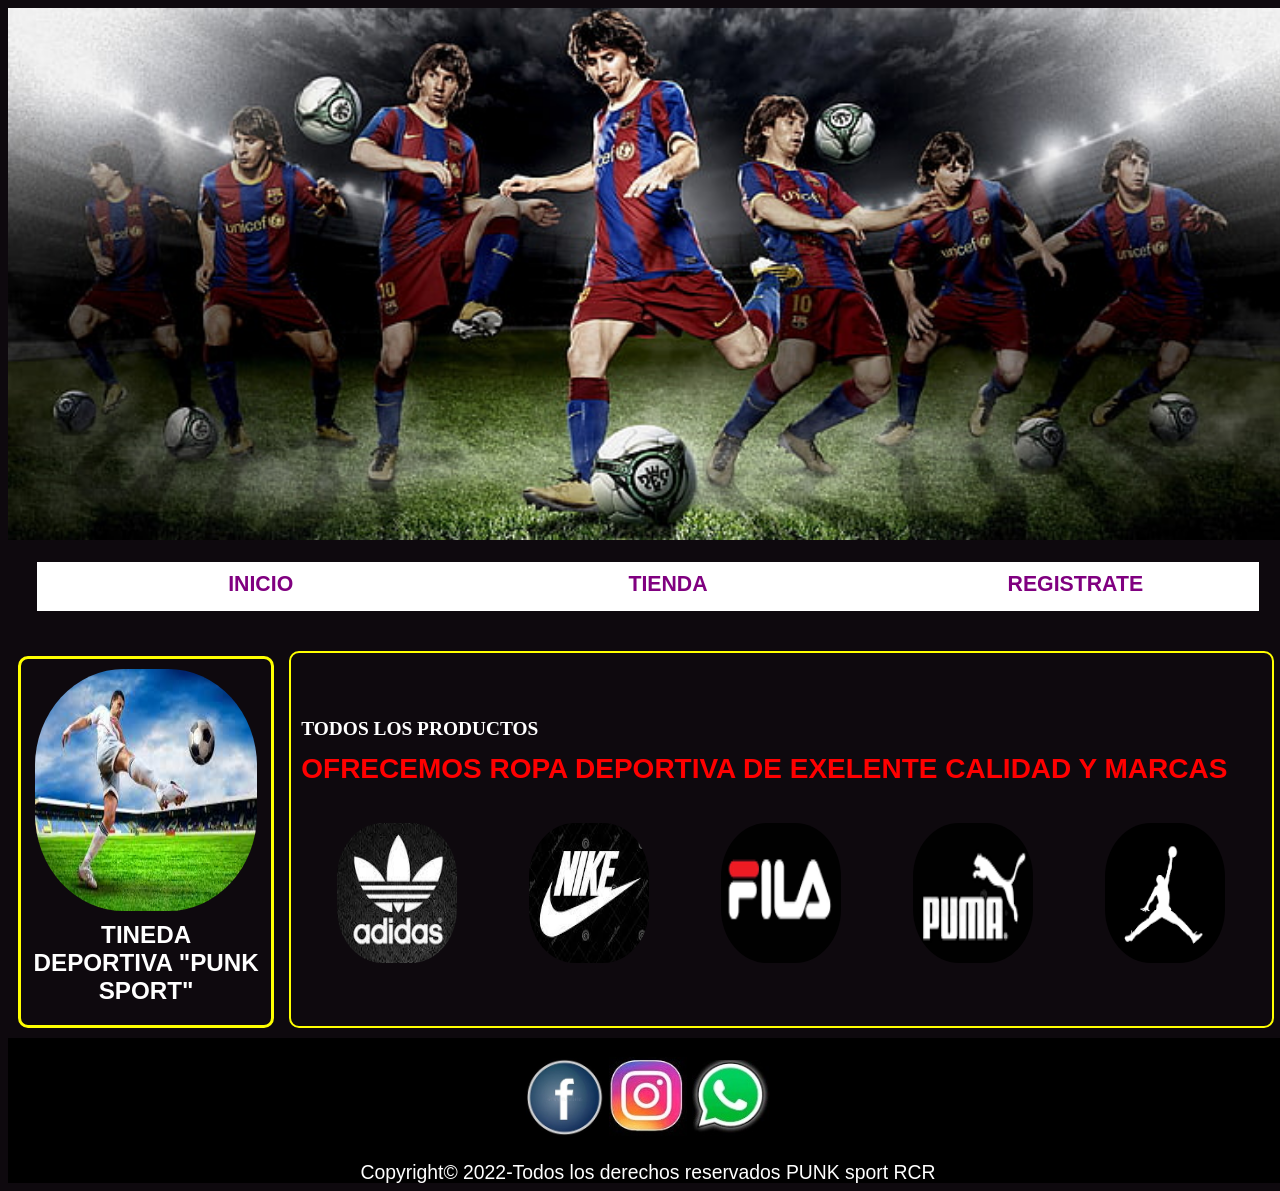
<file: index.html>
<!DOCTYPE html>
<html lang="en">
<head>
    <meta charset="UTF-8">
    <meta http-equiv="X-UA-Compatible" content="IE=edge">
    <meta name="viewport" content="width=device-width, initial-scale=1.0">
    <title>NICE CREATION</title>
    <link rel="stylesheet" href="css/estilos.css">
</head>
<body>
    <div id="portada">
        <img src="IMG/portada.png" alt="">
    </div>
    <nav>
        
        <a href="index.html">INICIO</a>
        <a href="css/tienda.html">TIENDA</a>
        <a href="css/formulario.css">REGISTRATE</a>
    </nav>

    <header>
    <div id="botones" >
        <img src="IMG/portada1.png" alt="">
        <h2> TINEDA DEPORTIVA "PUNK SPORT"</h2>
    </div>

  

    <div id="letras">
        <h1>TODOS LOS PRODUCTOS</h1>
        <h3>OFRECEMOS ROPA DEPORTIVA DE EXELENTE CALIDAD Y MARCAS
        </h3>
        <div id="F">
            <img src="FOTOS/Nueva carpeta/adidas.png" alt="">
            <img src="FOTOS/Nueva carpeta/nike.png" alt="">
            <img src="FOTOS/Nueva carpeta/fila.png" alt="">
            <img src="FOTOS/Nueva carpeta/puma.png" alt="">
            <img src="FOTOS/Nueva carpeta/jordan.png" alt="">
    
        </div>
    </div>
</header>
</div>
<div id="UNO">
    <a href="https://es-la.facebook.com/"><img src="IMG/face.jpg" alt="" id="cero"></a>
    <a href="https://www.instagram.com/"><img src="IMG/ins.jpg" alt="" id="uno"></a>
    <a href="https://web.whatsapp.com/%F0%9F%8C%90/es"><img src="IMG/wap.jpg" alt="" id="dos"></a>
    <p>Copyright© 2022-Todos los derechos reservados PUNK sport RCR</p>
</div>

 
</body>
</html>
</file>
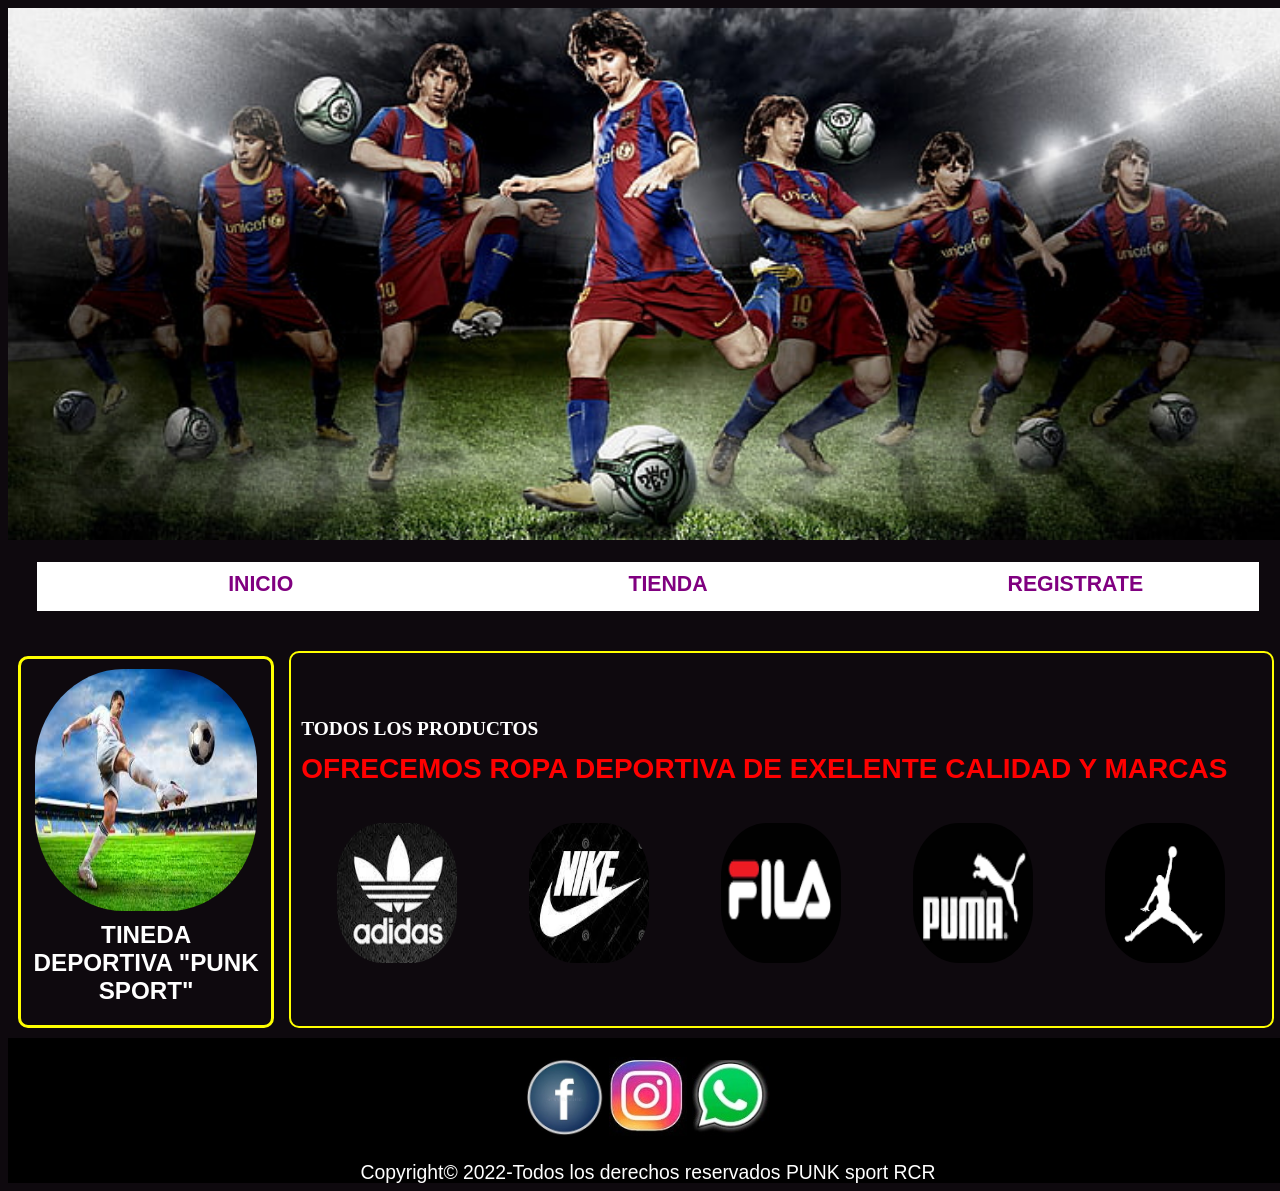
<file: css/index.html>
<!DOCTYPE html>
<html lang="en">
<head>
    <meta charset="UTF-8">
    <meta http-equiv="X-UA-Compatible" content="IE=edge">
    <meta name="viewport" content="width=device-width, initial-scale=1.0">
    <title>NICE CREATION</title>
    <link rel="stylesheet" href="estilos.css">
</head>
<body>
    <div id="portada">
        <img src="IMG/portada.png" alt="">
    </div>
    <nav>
        
        <a href="index.html">INICIO</a>
        <a href="tienda.html">TIENDA</a>
        <a href="formulario.css">REGISTRATE</a>
    </nav>

    <header>
    <div id="botones" >
        <img src="IMG/portada1.png" alt="">
        <h2> TINEDA DEPORTIVA "PUNK SPORT"</h2>
    </div>

  

    <div id="letras">
        <h1>TODOS LOS PRODUCTOS</h1>
        <h3>OFRECEMOS ROPA DEPORTIVA DE EXELENTE CALIDAD Y MARCAS
        </h3>
        <div id="F">
            <img src="FOTOS/Nueva carpeta/adidas.png" alt="">
            <img src="FOTOS/Nueva carpeta/nike.png" alt="">
            <img src="FOTOS/Nueva carpeta/fila.png" alt="">
            <img src="FOTOS/Nueva carpeta/puma.png" alt="">
            <img src="FOTOS/Nueva carpeta/jordan.png" alt="">
    
        </div>
    </div>
</header>
</div>
<div id="UNO">
    <a href="https://es-la.facebook.com/"><img src="IMG/face.jpg" alt="" id="cero"></a>
    <a href="https://www.instagram.com/"><img src="IMG/ins.jpg" alt="" id="uno"></a>
    <a href="https://web.whatsapp.com/%F0%9F%8C%90/es"><img src="IMG/wap.jpg" alt="" id="dos"></a>
    <p>Copyright© 2022-Todos los derechos reservados PUNK sport RCR</p>
</div>

 
</body>
</html>
</file>
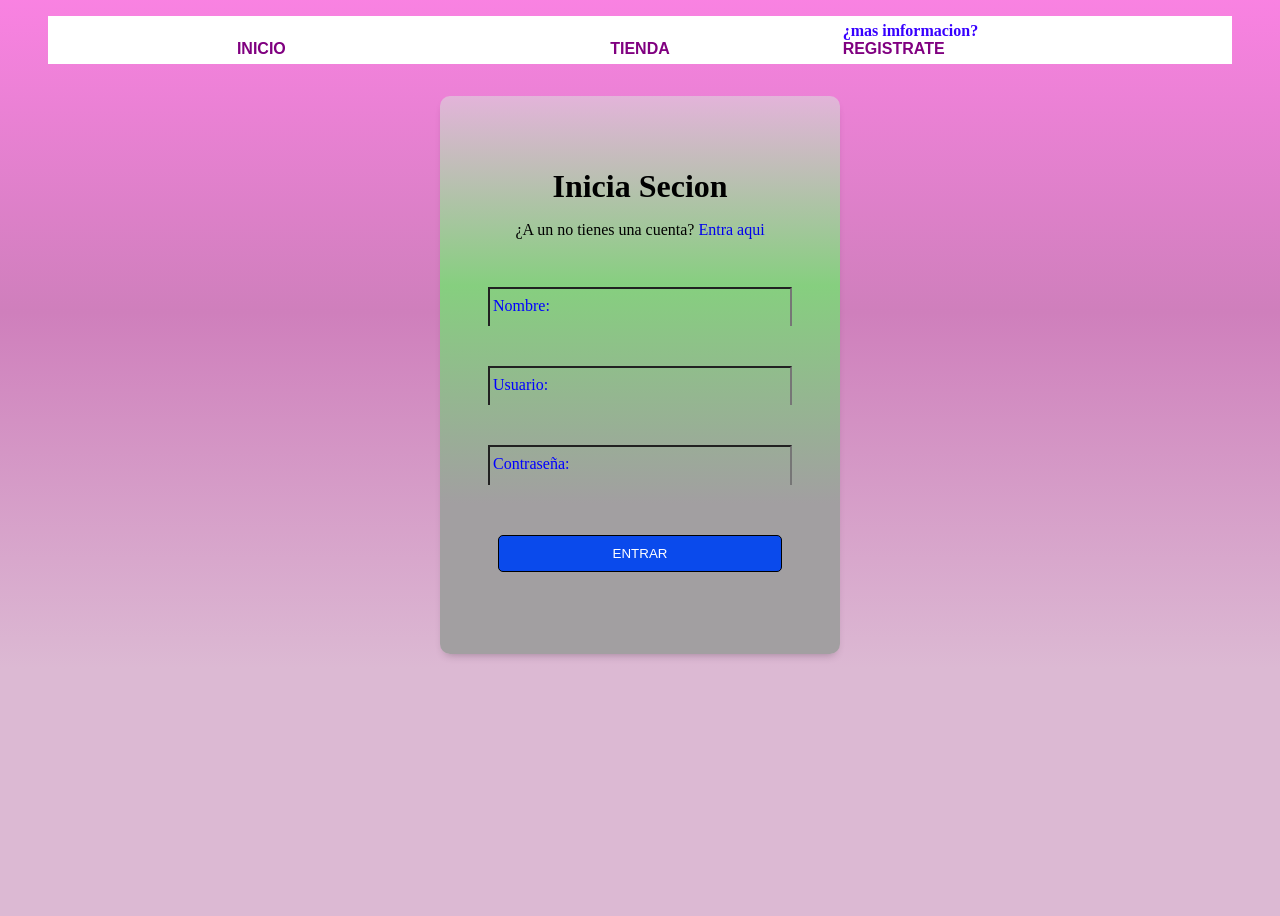
<file: css/formulario.html>
<!DOCTYPE html>
<html lang="en">
<head>
    <meta charset="UTF-8">
    <meta http-equiv="X-UA-Compatible" content="IE=edge">
    <meta name="viewport" content="width=device-width, initial-scale=1.0">
    <title>Document</title>
    <link rel="stylesheet" href="formulario.css">
</head>
<body>
    <div id="padre">
        <nav class="nav"><a href="index.html">INICIO</a></nav>
        <nav class="nav"><a href="tienda.html">TIENDA</a></nav>
        <nav id="cab" class="nav"> <h3>¿mas imformacion?</h3><a href="formulario.html">REGISTRATE</a></nav>
    </div>
    <form  class="uno">
        <h2 class="titulo">Inicia Secion</h2>
        <p class="parrafo"> ¿A un no tienes una cuenta? <a href="#" class="link">Entra aqui</a></p>
        <div class="conteinor">
            <div class="grupo">
                <input type="text" id="nombre" class="input" placeholder=" ">
                <label for="nombre" class="label1">Nombre:</label>
                <span class="line"></span>
            </div>
            <div class="grupo">
                <input type="text" id="user" class="input" placeholder=" ">
                <label for="user" class="label1">Usuario:</label>
                <span class="line"></span>
            </div>
            <div class="grupo">
                <input type="text" id="password" class="input" placeholder=" ">
                <label for="password" class="label1">Contraseña:</label>
                <span class="line"></span>
            </div>
            <button>ENTRAR</button>
        </div>
         
    </form>
  
</body>
</html>
</file>
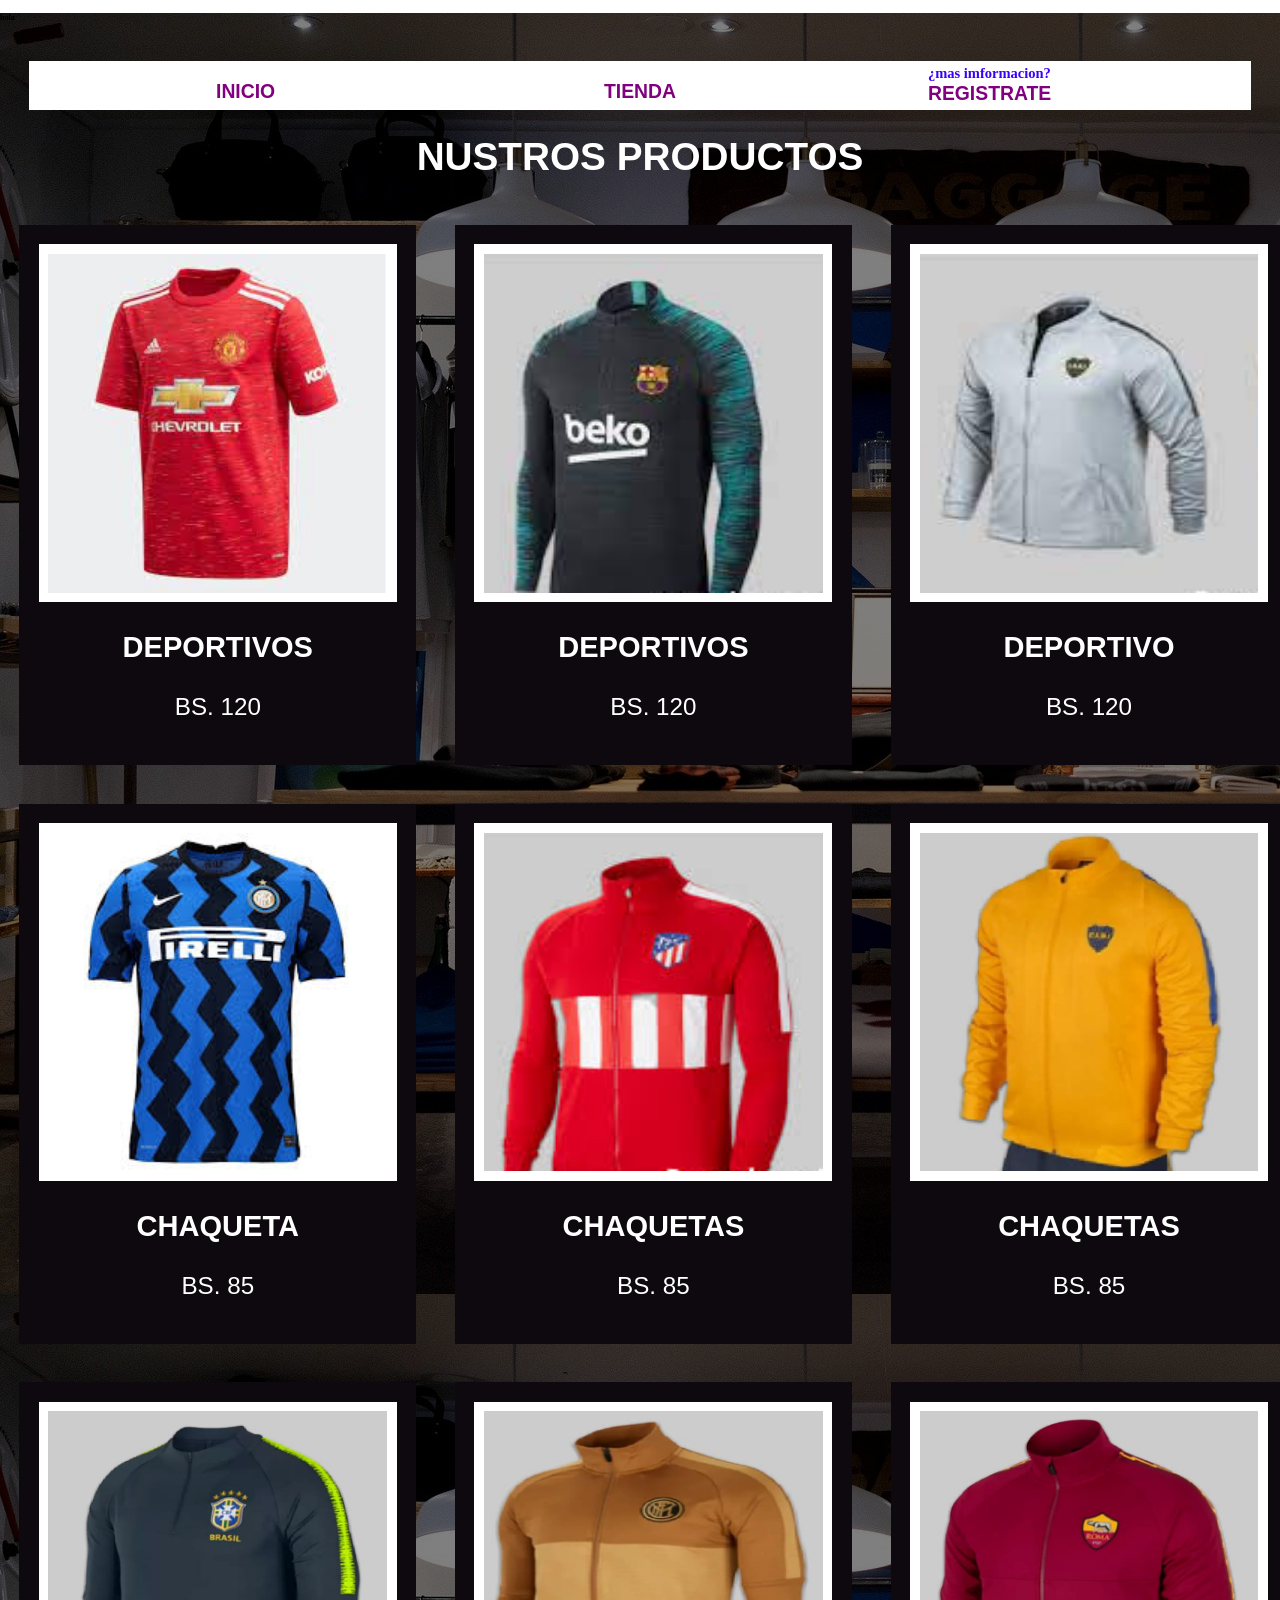
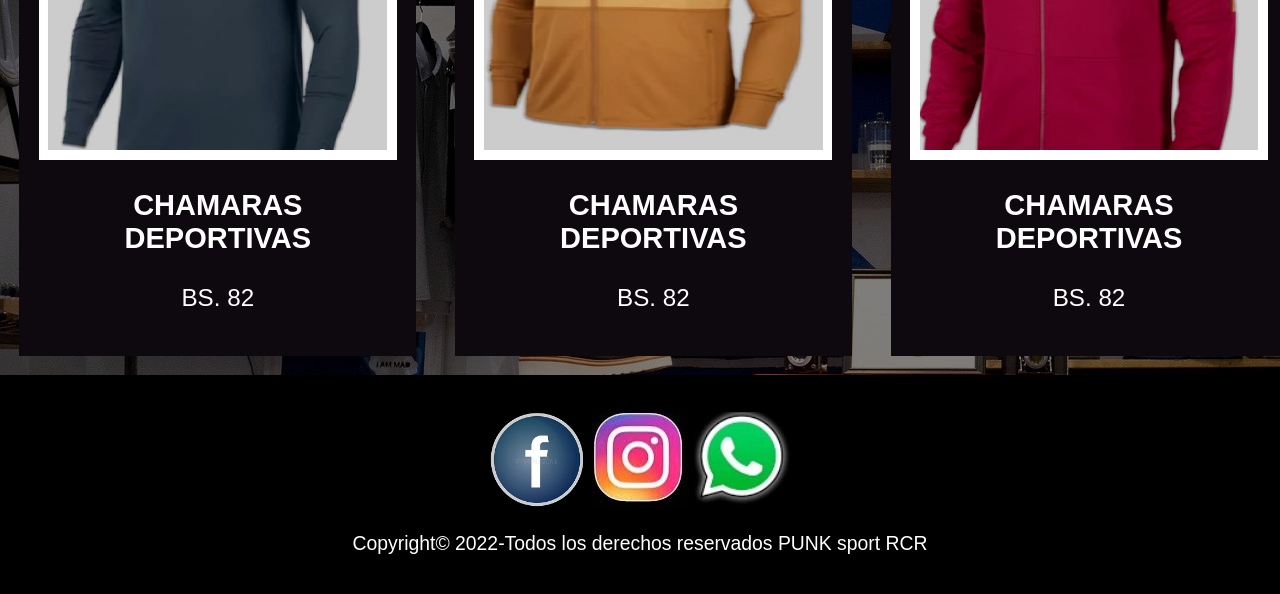
<file: css/tienda.html>
<!DOCTYPE html>
<html lang="en">

<head>
    <meta charset="UTF-8">
    <meta http-equiv="X-UA-Compatible" content="IE=edge">
    <meta name="viewport" content="width=device-width, initial-scale=1.0">
    <title>TiendaOnline</title>
    <link rel="stylesheet" href="style.css">
</head>

<body>
    <div class="img-fondo">
        <div class="velo-negro">
            <h5>
                hola
            </h5>
            <div id="padre">
                <nav class="nav"><a href="index.html">INICIO</a></nav>
                <nav class="nav"><a href="tienda.html">TIENDA</a></nav>
                <nav id="cab" class="nav"> <h3>¿mas imformacion?</h3><a href="formulario.html">REGISTRATE</a></nav>
            </div>
            <main class="contenedor">
                <h1 class="nustros-productos">Nustros Productos</h1>
                <div class="productos">
                    <div class="producto">
                        <div class="producto-blanco">
                            <img src="FOTOS/Nueva carpeta/uno.png" alt="poloche rojo">
                        </div>
                        <div class="producto-informacion">
                            <p class="producto-nombre">DEPORTIVOS</p>
                            <p class="producto-precio">Bs. 120</p>
                        </div>
                    </div>
                    <div class="producto">
                        <div class="producto-blanco">
                            <img src="FOTOS/Nueva carpeta/dos.png" alt="poloche negro">
                        </div>
                        <div class="producto-informacion">
                            <p class="producto-nombre">DEPORTIVOS</p>
                            <p class="producto-precio">Bs. 120</p>
                        </div>
                    </div>
                    <!---INICIO PRODUCTO-->
                    <div class="producto">
                        <div class="producto-blanco">
                            <img src="FOTOS/Nueva carpeta/tres.png" alt="poloche rojo">
                        </div>
                        <div class="producto-informacion">
                            <p class="producto-nombre">DEPORTIVO</p>
                            <p class="producto-precio">Bs. 120</p>
                        </div>
                    </div>
                    <!---INICIO PRODUCTO-->
                    <div class="producto">
                        <div class="producto-blanco">
                            <img src="FOTOS/Nueva carpeta/cuatro.png"poloche rojo>
                        </div>
                        <div class="producto-informacion">
                            <p class="producto-nombre">CHAQUETA</p>
                            <p class="producto-precio">Bs. 85</p>
                        </div>
                    </div>
                    <!---INICIO PRODUCTO-->
                    <div class="producto">
                        <div class="producto-blanco">
                            <img src="FOTOS/Nueva carpeta/cinco.png" alt="poloche rojo">
                        </div>
                        <div class="producto-informacion">
                            <p class="producto-nombre">CHAQUETAS</p>
                            <p class="producto-precio">Bs. 85</p>
                        </div>
                    </div>
                    <!---INICIO PRODUCTO-->
                    <div class="producto">
                        <div class="producto-blanco">
                            <img src="FOTOS/Nueva carpeta/seis.png" alt="poloche rojo">
                        </div>
                        <div class="producto-informacion">
                            <p class="producto-nombre">CHAQUETAS</p>
                            <p class="producto-precio">Bs. 85</p>
                        </div>
                    </div>
                    <!---INICIO PRODUCTO-->
                    <div class="producto">
                        <div class="producto-blanco">
                            <img src="FOTOS/Nueva carpeta/siete.png" alt="poloche rojo">
                        </div>
                        <div class="producto-informacion">
                            <p class="producto-nombre">CHAMARAS DEPORTIVAS</p>
                            <p class="producto-precio">Bs. 82</p>
                        </div>
                    </div>
                    <div class="producto">
                        <div class="producto-blanco">
                            <img src="FOTOS/Nueva carpeta/ocho.png" alt="poloche rojo">
                        </div>
                        <div class="producto-informacion">
                            <p class="producto-nombre">CHAMARAS DEPORTIVAS</p>
                            <p class="producto-precio">Bs. 82</p>
                        </div>
                    </div>
                    <!---INICIO PRODUCTO-->
                    <div class="producto">
                        <div class="producto-blanco">
                            <img src="FOTOS/Nueva carpeta/nueve.png" alt="poloche rojo">
                        </div>
                        <div class="producto-informacion">
                            <p class="producto-nombre">CHAMARAS DEPORTIVAS</p>
                            <p class="producto-precio">Bs. 82</p>
                        </div>
                    </div>
                </div>
            </main>
            <!--FIN DEL CONTENIDO PRINCIPAL-->
        </div>
    </div>
    <footer class="footer">
        <a href="https://es-la.facebook.com/"><img src="IMG/face.jpg" alt="" id="cero"></a>
        <a href="https://www.instagram.com/"><img src="IMG/ins.jpg" alt="" id="uno"></a>
        <a href="https://web.whatsapp.com/%F0%9F%8C%90/es"><img src="IMG/wap.jpg" alt="" id="dos"></a>

<p>Copyright© 2022-Todos los derechos reservados PUNK sport RCR</p>
    </footer>
</body>

</html>
</file>
<file: css/estilos.css>
html{
    box-sizing: border-box;
    font-size: 60.5%;
}

*,*::before,*::after{
    box-sizing: inherit;
}
body{
    width: 100%;
    background-color: rgb(14, 9, 14);
}
#portada > img{
    margin: 0%;
    width: 100%;
    height: 55rem
    }
    
    nav{
        display: flex;
        justify-content: space-around;
        margin-top: 20px;
        margin-bottom: 35px;
        margin-left: 3rem;
        margin-right: 3rem;
        background-color: white;
        height: 5rem;
    }
    nav >a{
        height: 3rem;
        width: 25rem; 
        text-align: center;
        margin-top: 1rem;
        margin-right: 35px;
        margin-left: 75px;
        text-decoration: none;
        color: purple;
        font-size: 2.2rem;
        font-family:'Gill Sans', 'Gill Sans MT', Calibri, 'Trebuchet MS', sans-serif;
        padding-bottom: 2px;
        font-weight: bold;
    }
    a:hover{
        padding-top: 1rem;
        padding-bottom: 1rem;
        
    }
    nav>img{
        margin-top: 0.5rem;
        margin-left: 45px;
        width: 10rem;
        height: 7rem;
        border-radius:70% ;
    }
    header{
        display: flex;
        flex-wrap: wrap;
    }
    #botones{
        display: flex;
        flex: 40px;
        padding: 10px;
        font-family:sans-serif;
        flex-direction: column;
        justify-content: space-around;
        align-items: center;
        border: 3px solid yellow;
        border-radius: 10px;
        margin: 10px;
    }
    #botones img{
        width: 23rem;
        height: 25rem;
        border-radius: 40%;
    }
    #botones h2 {
        color: rgb(255, 255, 255);
        text-decoration: none;
        margin: 10px 0px;
        text-align: center;
        font-size: 2.5rem;
        
    }
    .c{
        background-color: rgb(10, 37, 112);
        padding: 6px 27px ;
        border-radius: 10px;
    }
    .s{
        background-color: rgb(10, 37, 112);
        padding: 6px 7px;
        border-radius: 10px;
    }
    .d{
        background-color: rgb(10, 37, 112);
        padding: 6px 15px;
        border-radius: 10px;
    }
    #letras{
        border: 2px solid yellow;
        display: flex;
        flex: 60%;
        padding: 10px;
        border-radius: 10px;
        flex-direction: column;
        justify-content: center;
        width: 100%;
        margin:5px 5px 0px ;
        margin-bottom: 1rem;
        margin-right: 1.5rem;
    }
    #F{
        display: flex;
        justify-content: space-around; 
        width: 100%;
    }
    #letras>h1{
        color: white;
    }
    #letras>h3{
        font-size: 28px;
        font-weight: bold;
        font-family: Arial, Helvetica, sans-serif;
        margin-top: 0%;
        color: red;
    }
    #F img{
      padding: 10px;
      width: 140px;
      height: 160px;
      border-radius: 40%;
    }
    footer> a >div > img{
        width: 100px;
        height: 120px;
        margin: 10px;
    }
    footer  {
        display: flex;
        flex-wrap: nowrap;
        flex-direction: row;
        justify-content: space-around;
        width: 100%;
        height: 180px;
        margin: 10px 0px;
        margin-bottom: 0px;
        
    }
    footer a {
        width: 100%;
        margin: 10px;
    }
    footer >a >div {
        display: flex;
        justify-content: flex-start;
        align-items: flex-end;
        width: 100%;
        background-color: rgba(1, 24, 37, 0.466);
        margin: 10px;
        height: 140px;
        border-radius: 5px;
        
    }
    footer a> div:hover {
        width: 99%;
        background-color: rgba(2, 35, 54, 0.596);
        margin: 5px;
        height: 150px;
    }
    footer a{
        font-family:'Gill Sans', 'Gill Sans MT', Calibri, 'Trebuchet MS', sans-serif;
        text-decoration: none;
        color: black;
    }
    
    @media screen and (max-width:450px) {
        nav{
            justify-content: center;
            align-items: center;
            flex-direction: column;
            margin: 10px;
            padding: 0px;
        }
        footer{
            flex-direction: column;  
            margin: 100px ;
        }
        footer >div {
            width: 90%;
        }
        .redes {
           
            flex-wrap: wrap;
        }
        #letras{
            margin: 10px;
            width: 90%;
        }
        #botones a {
            padding: 10px 50px;
        }
       
       
       
    }
    @media screen and (max-width:500px){
        #F{
            justify-content: center;
            align-items: center;
            flex-direction: column ;
        }
       
    }
    #UNO{
        padding: 2rem;
        background-color: black;
        font-family: Arial, Helvetica, sans-serif;
        color: white;
        font-size: 2rem;
        text-align: center;
        height: 15rem;
    }
    img:hover{
        padding-left: 1rem;
        padding-right: 1rem;
    }
    #uno{
        width: 8rem;
        
    }
    #dos{
        width: 8rem;
        
    }
    #cero{
        width: 8rem;
        
    }
</file>
<file: css/formulario.css>
#padre{
    margin-top: 1rem;
    background-color:white;
    padding: 1.5rem;
    display: flex;
    justify-content: space-around;
    margin-right: 3rem;
    margin-left: 3rem;
    margin-bottom: 2rem;
    
}

.nav{
    display: flex;
    justify-content: center;
    width: 22rem;
    height: 0rem;
    
}
#cab{
    margin-top: 0%;
    margin-bottom: 0%;
    display: flex;
    flex-direction: column;
    font-size: 2.5rem;
    font-weight: bold;
    color: rgb(98, 0, 255); 
}
#cab h3{
    font-size: 1rem;
    font-weight: bold;
    color: rgb(55, 0, 255); 
    padding: 0px;
    margin-bottom: 0%;
    margin-top: 0%;
}
a{
    text-decoration: none;
}
.nav a{
    font-family: Arial, Helvetica, sans-serif;
    font-weight: 800;
    font-size: 1rem;
    color: purple;
    text-transform: uppercase;
}
nav a:hover{
    color: black;
}

*{
    margin: 0;
    padding: 0;
    box-sizing: border-box;
}
body{
    background: rgb(121,99,115);
    background: linear-gradient(0deg, rgb(220, 185, 211) 27%, rgba(207,127,188,1) 66%, rgba(249,127,225,0.9780287114845938) 100%);
    background-position: 0 0,10px 10px;
    min-height: 100vh;
}
.uno{
    background: rgb(121,99,115);
    background: linear-gradient(0deg, rgb(162, 159, 161) 27%, rgba(134,207,127,1) 66%, rgba(227,181,218,0.9780287114845938) 100%);
    margin: auto;
    width: 90%;
    max-width: 400px;
    padding: 4.5em 3em;
    border-radius: 10px;
    box-shadow:0 5px 10px -5px rgb(0 0 0/30%) ;
    text-align: center;
}
.titulo{
    font-size: 2rem;
    margin-bottom: .5em;
}
.parrafo{
    font-weight: 400;
    color: #000;
}
.conteinor{
margin-top: 3em;
display: grid;
gap: 2.5em;
}
.grupo{
    position: relative;
    color:rgb(137, 16, 16);
}
.input{
    width: 100%;
    background: none;
    color: #1a043d;
    font-size: 1rem;
    padding: .6em .3em;
    outline: none;
    border-bottom:1px solid var(--color) ;
}
.label1{
    color: blue;
    cursor: pointer;
    position: absolute;
    top: 0;
    left: 5px;
    transform:translateY(10px);
    transition: transform .5s,color .3s;
}
.input :focus + .label1, input:not(:placeholder-shown)+ .label1{
    transform: translateY(-12px) scale(.7);
    transform-origin: left top;
    color: #0e0e0f;

}
button{
    margin: 10px;
    padding: 10px;
   border-radius: 5px;
   border: 1px solid black;
   background-color: rgb(10, 74, 236);
   color: white;
}
button:hover{
    background-color: #7d8cb8;
}
.line{
    position: absolute;
    bottom: 0;
    left: 0;
    width: 100%;
    height: 1px;
    background-color:  #3866f2;
    transform: scale(0);
    transform: left bottom;
    transition: transform .4s;
}
</file>
<file: css/style.css>
html{
    box-sizing: border-box;
    font-size: 60.5%;
}

*,*::before,*::after{
    box-sizing: inherit;
}
body{
    margin: 0%;
    padding: 0%;
}
.img-fondo{
background-image: url(IMG/tienda.jpg);

}
img{
   width: 100%;
}
.velo-negro{
    background-color:rgba(0, 0, 0, 0.5);
}
.contenedor{
    max-width: 100%;
    margin: 0 auto;
    background-color: transparent;
}
#padre{
    margin-top: 4rem;
    background-color:white;
    padding: 2rem;
    display: flex;
    justify-content: space-around;
    margin-right: 3rem;
    margin-left: 3rem;
    
}
.nav{
    display: flex;
    justify-content: center;
    width: 22rem;
    height: 1rem;
    
}
#cab{
    margin-top: 0%;
    margin-bottom: 0%;
    display: flex;
    flex-direction: column;
    font-size: 2.5rem;
    font-weight: bold;
    color: rgb(98, 0, 255); 
}
#cab h3{
    font-size: 1.5rem;
    font-weight: bold;
    color: rgb(55, 0, 255); 
    padding: 0px;
    margin-bottom: 0%;
    margin-top: 0%;
}
a{
    text-decoration: none;
}
.nav a{
    font-family: Arial, Helvetica, sans-serif;
    font-weight: 800;
    font-size: 2rem;
    color: purple;
    text-transform: uppercase;
}
nav a:hover{
    color: black;
}

.nustros-productos{
    font-family: Arial, Helvetica, sans-serif;
    color: white;
    font-size: 4rem;
    text-align: center;
    text-transform: uppercase;
    font-weight: 800;
}

.productos{
   display: grid;
   grid-template-columns: repeat(3,1fr);

   
}
.producto{
    background-color: rgb(14, 9, 14);
    margin: 2rem;
    padding: 2rem;
}

.producto-blanco{
    background-color: white;
    height: 37rem;
    width: 37rem;
    object-fit: contain;
    padding: 1rem;
}
.producto-blanco img{
    height: 35rem;
    width: 35rem;
}
.producto-precio,
.producto-nombre{
    color: white;
    font-family: Arial, Helvetica, sans-serif;
    text-transform: uppercase;
    text-align: center;
}

.producto-precio{
    font-size: 2.5rem;
    font-weight: 500;
}
.producto-nombre{
    font-size: 3rem;
    font-weight: 800;
}

.footer{
    background-color: black;
    padding: 3.5rem;
    font-family: Arial, Helvetica, sans-serif;
    padding-bottom: 2rem;
    color: white;
    font-size: 2rem;
    text-align: center;
}

.nosotros{
display: grid;
grid-template-columns: repeat(2,1fr);
gap: 10rem;
margin-bottom: 20rem;

}
.nosotros-texto{
    color: white;
    font-size: 3rem;
    font-family: Arial, Helvetica, sans-serif;
}

.nosotros-img{
    background-color: white;
    border-radius: 5%;
}

.bloques{
    display: grid;
    grid-template-columns: repeat(2,1fr);
    gap: 20rem;
}

.bloques img{
    width: 20rem;
    margin-bottom: 2rem;
    height: 20rem;
}
.bloque-titulo{
    margin:0;
}

.bloque{
    text-align: center;
    color: white;
    font-size: 3rem;
    font-family: Arial, Helvetica, sans-serif;
    margin-bottom: 5rem;
}
.bloque-titulo{
    color: red;
    font-size: 4rem;
    margin: 3rem;
    text-transform: uppercase;
    font-weight: 800;
}

 img:hover{
    padding-left: 1rem;
    padding-right: 1rem;
}
#uno{
    width: 10rem;
    
}
#dos{
    width: 10rem;
    
}
#cero{
    width: 10rem;
    
}
</file>
